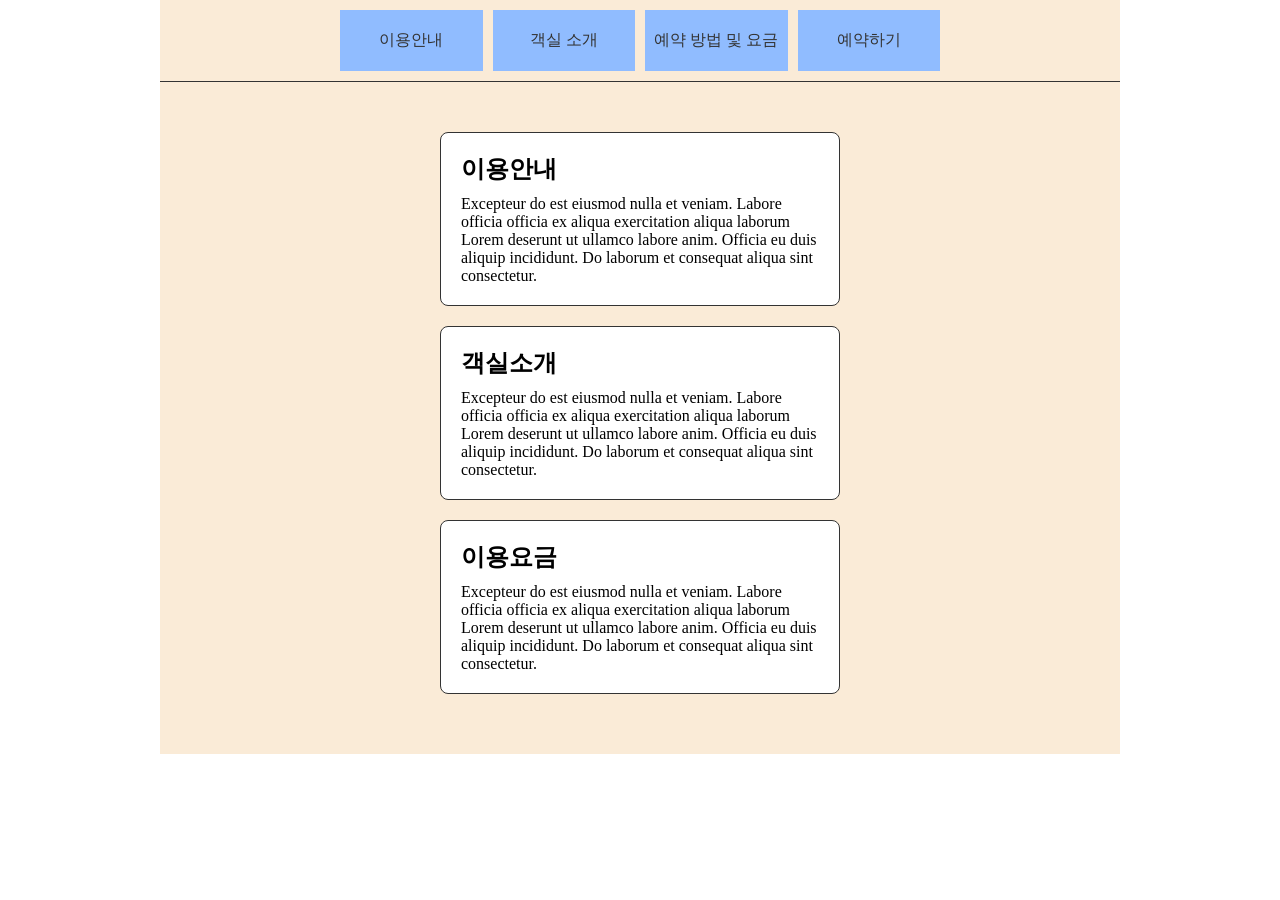
<file: favicon.html>
<!doctype html>
<html lang="ko">
  <head>
    <meta charset="UTF-8" />
    <meta name="viewport" content="width=device-width, initial-scale=1.0" />
    <title>Document</title>
    <link
      rel="icon"
      type="image/png"
      href="images/favicon/favicon-96x96.png"
      sizes="96x96"
    />
    <link rel="icon" type="image/svg+xml" href="images/favicon/favicon.svg" />
    <link rel="shortcut icon" href="images/favicon/favicon.ico" />
    <link
      rel="apple-touch-icon"
      sizes="180x180"
      href="images/favicon/apple-touch-icon.png"
    />
    <link rel="manifest" href="images/favicon/site.webmanifest" />
    <!-- css 링크 -->
    <link rel="stylesheet" href="css/main.css" />
  </head>
  <body>
    <!-- 전체레이아웃 -->
    <div class="wrap">
      <!-- 메뉴 -->
      <nav class="navi">
        <ul>
          <li><a href="#intro">이용안내</a></li>
          <li><a href="#room">객실 소개</a></li>
          <li><a href="#reservation">예약 방법 및 요금</a></li>
          <li><a href="#">예약하기</a></li>
        </ul>
      </nav>
      <!-- 이용안내 설명 -->
      <ul class="container">
        <!-- 이용안내 -->
        <li id="intro">
          <h2>이용안내</h2>
          <p>
            Excepteur do est eiusmod nulla et veniam. Labore officia officia ex
            aliqua exercitation aliqua laborum Lorem deserunt ut ullamco labore
            anim. Officia eu duis aliquip incididunt. Do laborum et consequat
            aliqua sint consectetur.
          </p>
        </li>
        <!-- 객실소개 -->
        <li id="room">
          <h2>객실소개</h2>
          <p>
            Excepteur do est eiusmod nulla et veniam. Labore officia officia ex
            aliqua exercitation aliqua laborum Lorem deserunt ut ullamco labore
            anim. Officia eu duis aliquip incididunt. Do laborum et consequat
            aliqua sint consectetur.
          </p>
        </li>
        <!-- 이용요금 -->
        <li id="reservation">
          <h2>이용요금</h2>
          <p>
            Excepteur do est eiusmod nulla et veniam. Labore officia officia ex
            aliqua exercitation aliqua laborum Lorem deserunt ut ullamco labore
            anim. Officia eu duis aliquip incididunt. Do laborum et consequat
            aliqua sint consectetur.
          </p>
        </li>
      </ul>
    </div>
  </body>
</html>
</file>
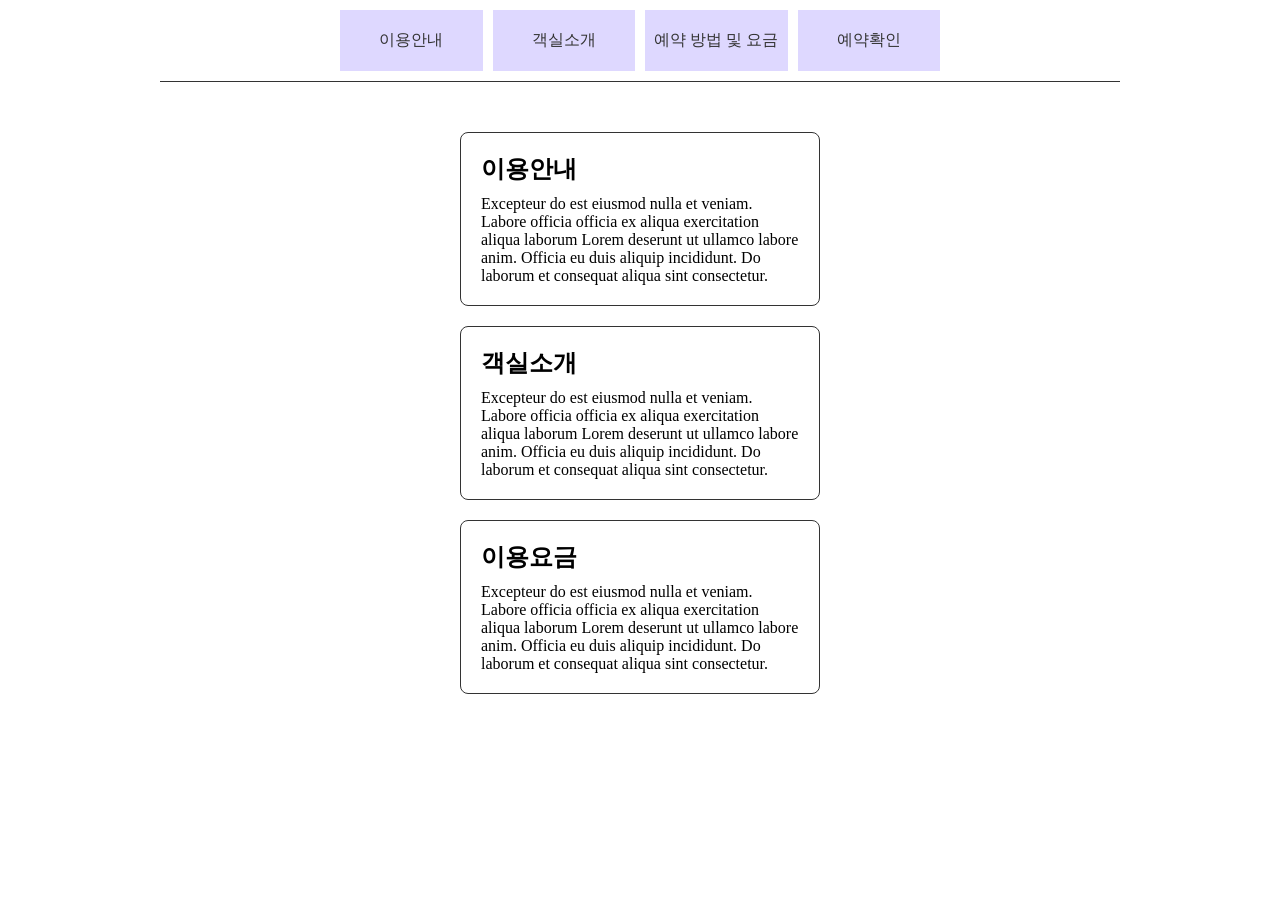
<file: reservation.html>
<!DOCTYPE html>
<html lang="ko">
<head>
    <meta charset="UTF-8">
    <meta name="viewport" content="width=device-width, initial-scale=1.0">
    <title>Document</title>
    <link rel="stylesheet" href="css/main2.css">
</head>
<body>
    <!-- 전체 레이아웃 -->
    <div class="wrap">
        <!-- 메뉴 -->
        <nav class="navi">
            <ul>
                <li><a href="#intro">이용안내</a></li>
                <li><a href="#room">객실소개</a></li>
                <li><a href="#reservation">예약 방법 및 요금</a></li>
                <li><a href="ps-2.html">예약확인</a></li>
            </ul>
        </nav>
        <!-- 이용안내 설명 -->
        <ul class="container">
            <!-- 이용안내 -->
            <li id="intro">
                <h2>이용안내</h2>
                <p>Excepteur do est eiusmod nulla et veniam. Labore officia officia ex aliqua exercitation aliqua laborum Lorem deserunt ut ullamco labore anim. Officia eu duis aliquip incididunt. Do laborum et consequat aliqua sint consectetur.</p>
            </li>
            <!-- 객실소개 -->
            <li id="room">
                <h2>객실소개</h2>
                <p>Excepteur do est eiusmod nulla et veniam. Labore officia officia ex aliqua exercitation aliqua laborum Lorem deserunt ut ullamco labore anim. Officia eu duis aliquip incididunt. Do laborum et consequat aliqua sint consectetur.</p>
            </li>
            <!-- 이용요금 -->
            <li id="reservation">
                <h2>이용요금</h2>
                <p>Excepteur do est eiusmod nulla et veniam. Labore officia officia ex aliqua exercitation aliqua laborum Lorem deserunt ut ullamco labore anim. Officia eu duis aliquip incididunt. Do laborum et consequat aliqua sint consectetur.</p>
            </li>
        </ul>
    </div>
</body>
</html>
</file>
<file: css/main.css>
*{
    margin: 0;
    padding: 0;
    box-sizing: border-box;
}
ul,li{
    list-style: none;
}
a{
    color: #333;
    text-decoration: none;
}
/* 전체 레이아웃 */
.wrap{
    width: 960px;
    background-color: antiquewhite;
    margin: 0 auto;
    padding-bottom: 10px;
}
/* 메뉴 */
.navi{
    padding: 10px 0;    
    border-bottom: 1px solid#333;
    /* background-color: #ffb8b8; */
}
.navi > ul{
    display: flex;
    gap: 10px;
    width: 600px;
    margin: 0 auto;
    /* background-color: #fff; */
}
.navi > ul > li{
    width: calc(100% / 4);
    text-align: center;
}
.navi > ul > li > a{
    display: block;
    padding: 20px 0;
    background-color: rgb(144, 188, 255);
}
.navi > ul > li > a:hover{
    background-color: brown;
    color: #fff;
}
/* 이용안내 설명 */
.container{
    width: 400px;
    margin: 50px auto;
    /* background-color: rgb(45, 145, 75); */
}
.container li{
    padding: 20px;
    margin-bottom: 20px;
    border: 1px solid #333;
    border-radius: 8px;
    background-color: #fff;
}
.container h2{
    padding-bottom: 10px;
}
/* 메뉴 해당하는 아이디로 타겟 */
#intro:target{
    /* color: #fff; */
    background-color: aqua;
}
#room:target{
    background-color: blueviolet;
}
#reservation:target{
    background-color: violet
}
</file>
<file: css/main2.css>
*{
    margin: 0;
    padding: 0;
    box-sizing: border-box;
}
ul,li{
    list-style: none;
}
a{
    color: #333;
    text-decoration: none;
}
/* 전체 레이아웃 */
.wrap{
    width: 960px;
    margin: 0 auto;
}
.navi{
    padding: 10px 0;
    border-bottom: 1px solid#333;
    /* background-color: #9f9dff; */
}
.navi > ul{
    gap: 10px;
    display: flex;
    width: 600px;
    margin: 0 auto;
}
.navi > ul > li{
    width: calc(100% / 4);
    text-align: center;
}
.navi > ul > li > a{
    display: block;
    padding: 20px 0;
    background-color: #ded8ff;
}
.navi > ul > li > a:hover{
    color: #333;
    background-color: beige;
}
.container{
    width: 400px;
    margin: 50px auto;
}
.container li{
    border: 1px solid#333;
    border-radius: 8px;
    padding: 20px;
    margin: 20px;
}
.container h2{
    padding-bottom: 10px;
}
#intro:target{
    color: #FFF;
    background-color: darkblue;
}
#room:target{
    color: #FFF;
    background-color: rosybrown;
}
#reservation:target{
    color: #FFF;
    background-color: violet;
}
</file>
